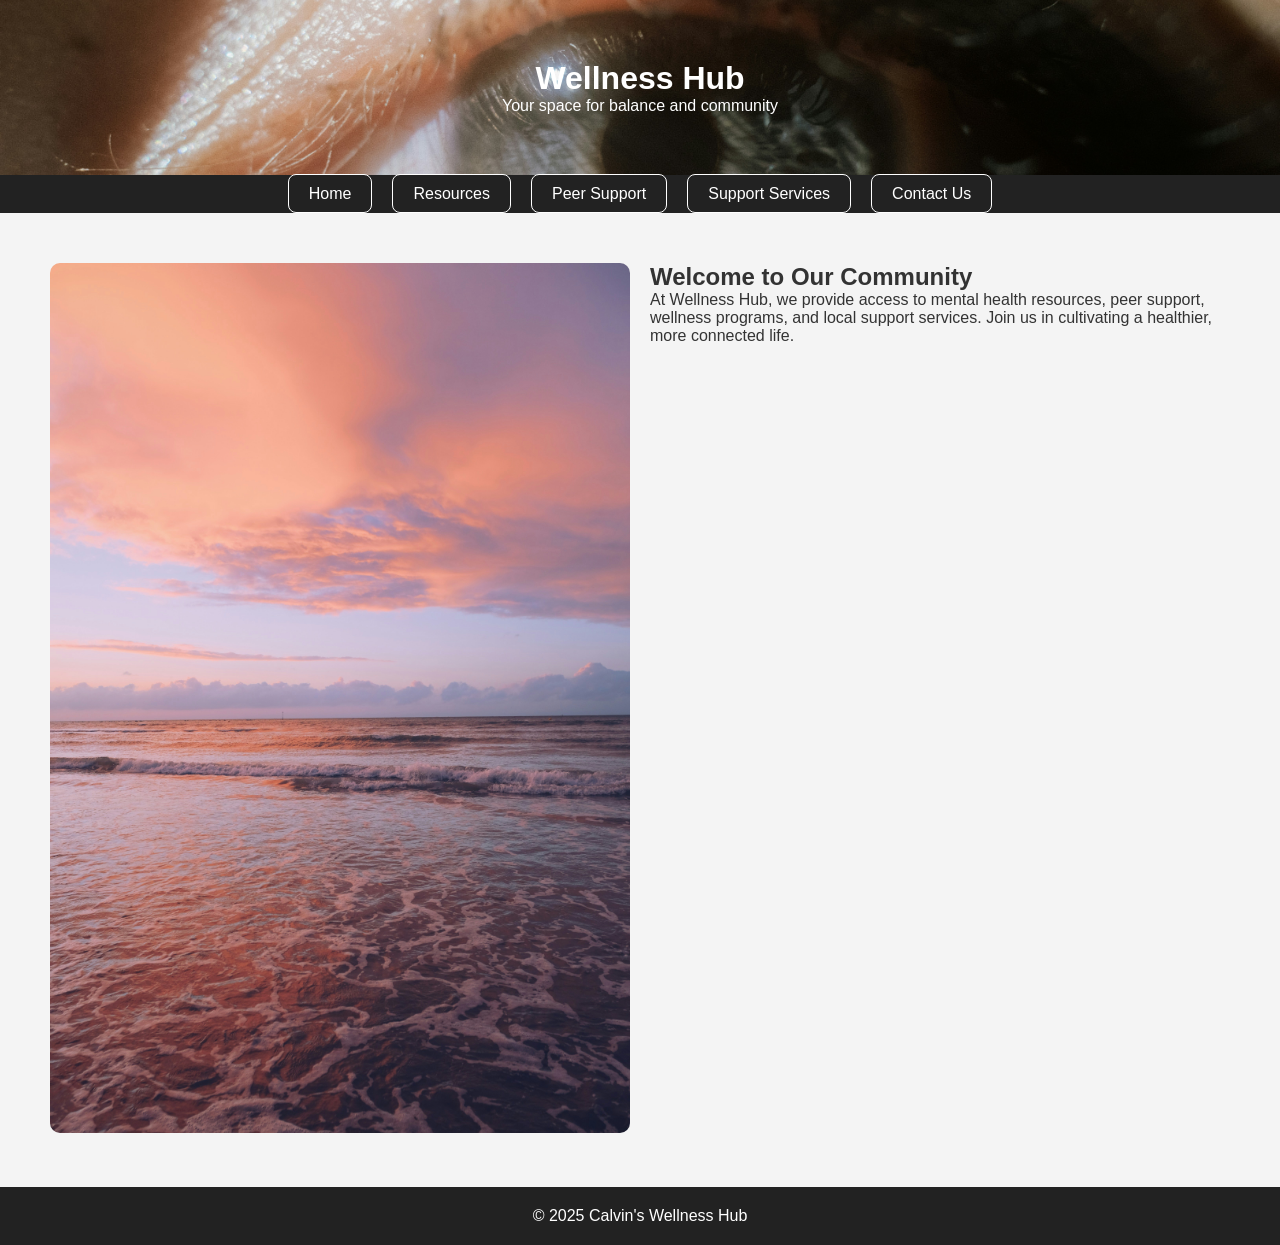
<file: index.html>
<!DOCTYPE html>
<html lang="en">
<head>
  <meta charset="UTF-8">
  <meta name="viewport" content="width=device-width, initial-scale=1.0">
  <title>Wellness Hub - Home</title>
  <link rel="stylesheet" href="style.css">
</head>
<body>
  <header class="banner">
    <h1>Wellness Hub</h1>
    <p>Your space for balance and community</p>
  </header>

  <nav>
    <ul>
      <li><a href="index.html">Home</a></li>
      <li><a href="offerings.html">Resources</a></li>
      <li><a href="peer.html">Peer Support</a></li>
      <li><a href="services.html">Support Services</a></li>
      <li><a href="contact.html">Contact Us</a></li>
    </ul>
  </nav>

  <main>
    <section class="image-section">
      <img src="images/wellness.jpg" alt="Peaceful wellness environment">
    </section>
    <section class="text-section">
      <h2>Welcome to Our Community</h2>
      <p>At Wellness Hub, we provide access to mental health resources, peer support, wellness programs, and local support services. Join us in cultivating a healthier, more connected life.</p>
    </section>
  </main>

  <footer>
    <p>&copy; 2025 Calvin's Wellness Hub</p>
  </footer>
</body>
</html>
</file>
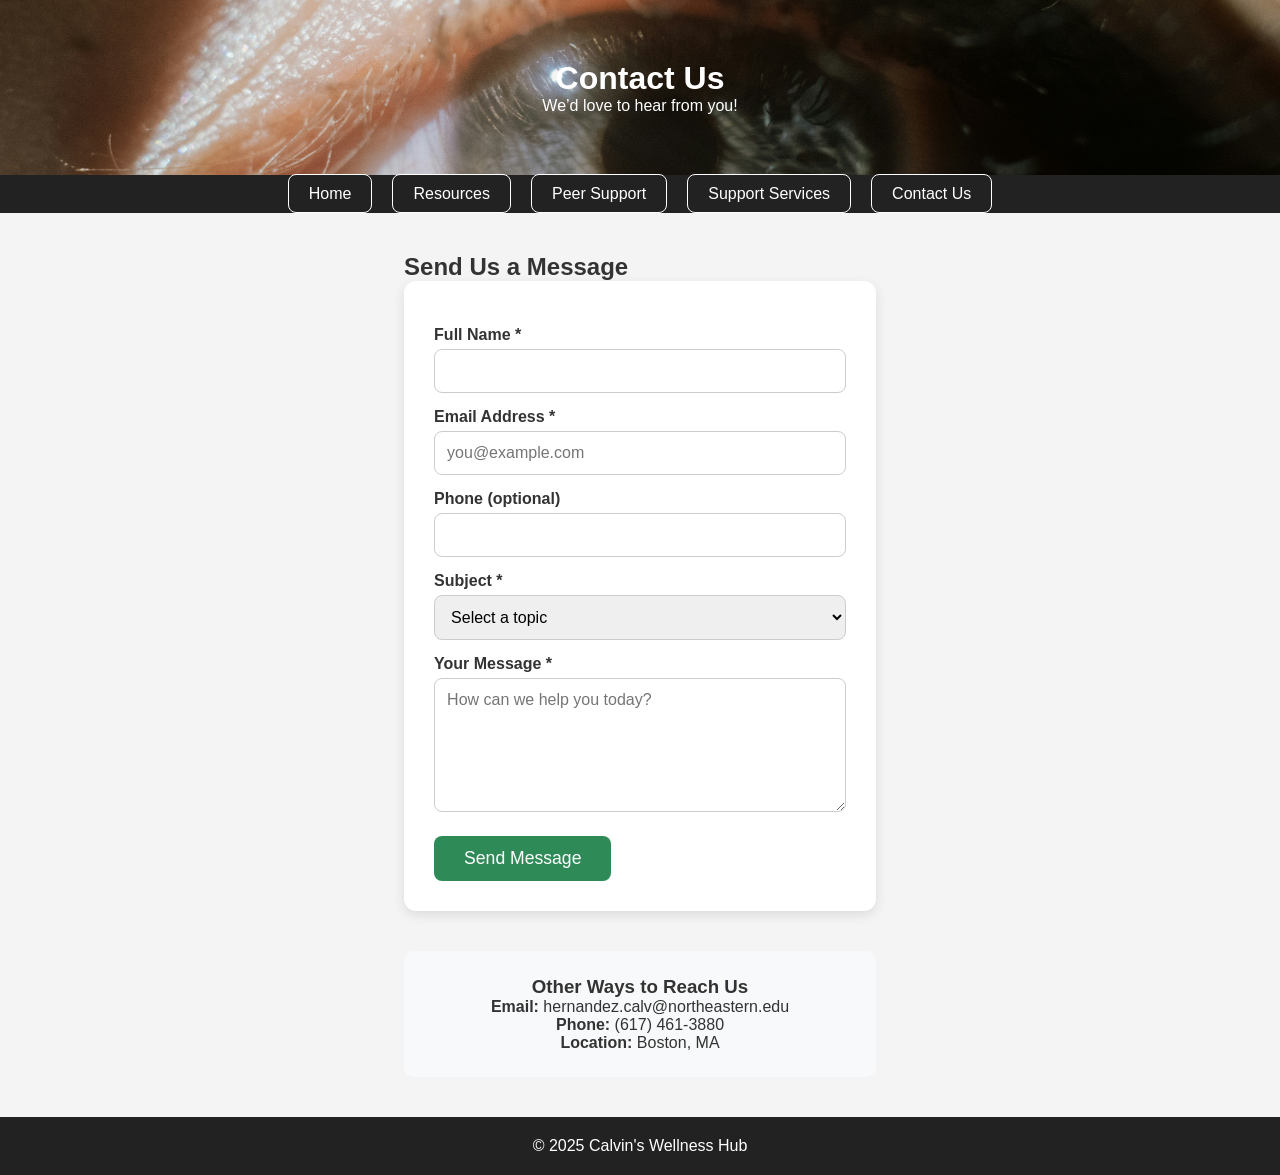
<file: contact.html>
<!DOCTYPE html>
<html lang="en">
<head>
  <meta charset="UTF-8">
  <meta name="viewport" content="width=device-width, initial-scale=1.0">
  <title>Contact Us - Wellness Hub</title>
  <link rel="stylesheet" href="style.css">
</head>
<body>
  <header class="banner">
    <h1>Contact Us</h1>
    <p>We’d love to hear from you!</p>
  </header>

  <nav>
    <ul>
      <li><a href="index.html">Home</a></li>
      <li><a href="offerings.html">Resources</a></li>
      <li><a href="peer.html">Peer Support</a></li>
      <li><a href="services.html">Support Services</a></li>
      <li><a href="contact.html">Contact Us</a></li>
    </ul>
  </nav>

  <main class="contact-page">
    <section class="contact-form-section">
      <h2>Send Us a Message</h2>
      <form action="#" method="POST" novalidate>
        <label for="name">Full Name *</label>
        <input type="text" id="name" name="name" required minlength="2">

        <label for="email">Email Address *</label>
        <input type="email" id="email" name="email" required placeholder="you@example.com">

        <label for="phone">Phone (optional)</label>
        <input type="tel" id="phone" name="phone" pattern="[0-9]{3}[0-9]{3}[0-9]{4}">

        <label for="subject">Subject *</label>
        <select id="subject" name="subject" required>
          <option value="" disabled selected>Select a topic</option>
          <option value="general">General Inquiry</option>
          <option value="peer">Peer Support</option>
          <option value="services">Support Services</option>
          <option value="booking">Booking a Session</option>
        </select>

        <label for="message">Your Message *</label>
        <textarea id="message" name="message" rows="6" required minlength="10" placeholder="How can we help you today?"></textarea>

        <button type="submit">Send Message</button>
      </form>

      <div class="contact-info">
        <h3>Other Ways to Reach Us</h3>
        <p><strong>Email:</strong> hernandez.calv@northeastern.edu</p>
        <p><strong>Phone:</strong> (617) 461-3880</p>
        <p><strong>Location:</strong> Boston, MA</p>
      </div>
    </section>
  </main>

  <footer>
    <p>&copy; 2025 Calvin's Wellness Hub</p>
  </footer>
</body>
</html>
</file>
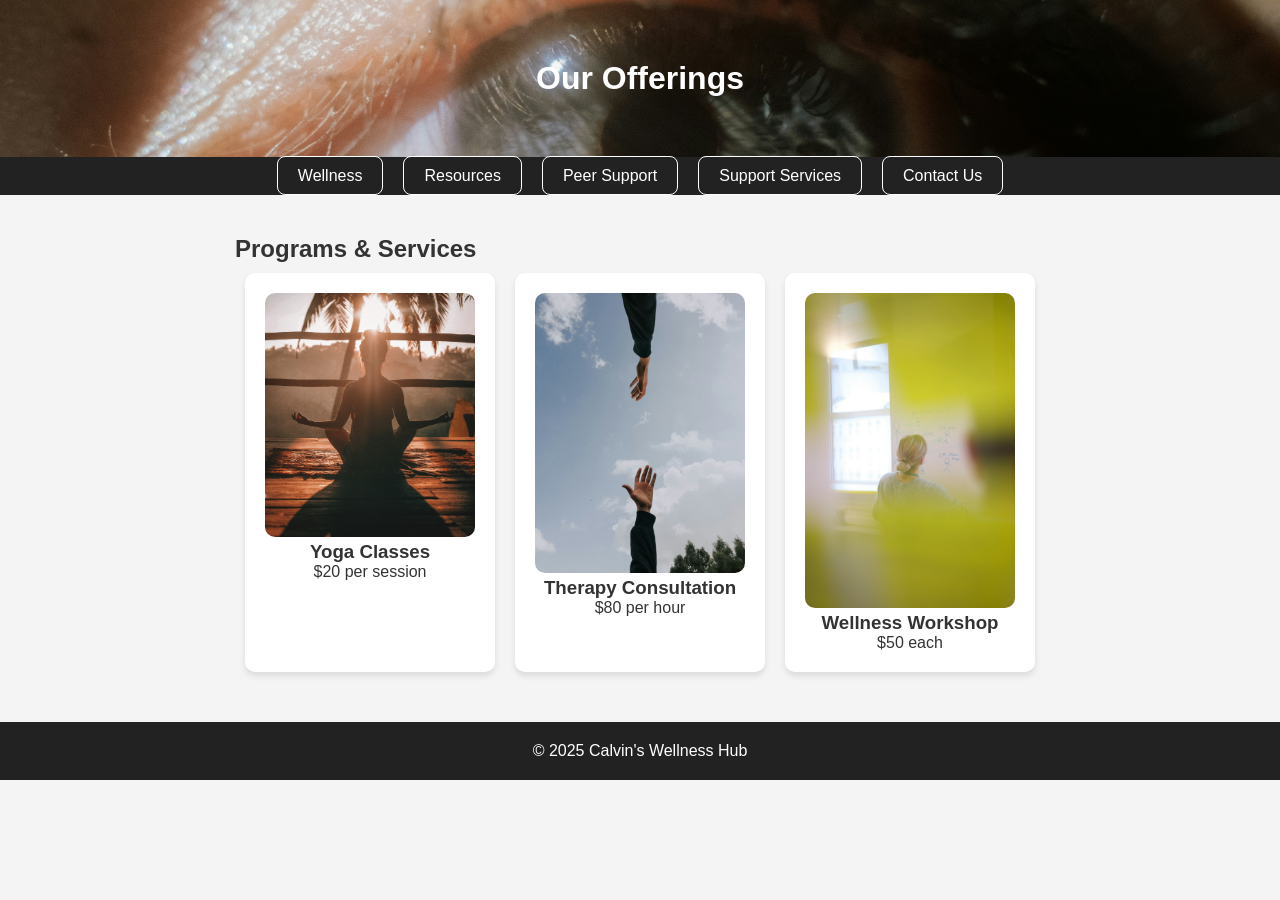
<file: offerings.html>
<!DOCTYPE html>
<html lang="en">
<head>
  <meta charset="UTF-8">
  <meta name="viewport" content="width=device-width, initial-scale=1.0">
  <title>Our Offerings -  Wellness Hub</title>
  <link rel="stylesheet" href="style.css">
</head>
<body>
  <header class="banner">
    <h1>Our Offerings</h1>
  </header>

  <nav>
    <ul>
      <li><a href="index.html">Wellness</a></li>
      <li><a href="offerings.html">Resources</a></li>
      <li><a href="peer.html">Peer Support</a></li>
      <li><a href="services.html">Support Services</a></li>
      <li><a href="contact.html">Contact Us</a></li>
    </ul>
  </nav>

  <main>
    <section class="offerings">
      <h2>Programs & Services</h2>
      <div class="flex-container">
        <div class="card">
          <img src="images/yoga.jpg" alt="Yoga Classes">
          <h3>Yoga Classes</h3>
          <p>$20 per session</p>
        </div>
        <div class="card">
          <img src="images/therapy.jpg" alt="Therapy Consultation">
          <h3>Therapy Consultation</h3>
          <p>$80 per hour</p>
        </div>
        <div class="card">
          <img src="images/workshop.jpg" alt="Wellness Workshop">
          <h3>Wellness Workshop</h3>
          <p>$50 each</p>
        </div>
      </div>
    </section>
  </main>

  <footer>
    <p>&copy; 2025 Calvin's Wellness Hub</p>
  </footer>
</body>
</html>
</file>
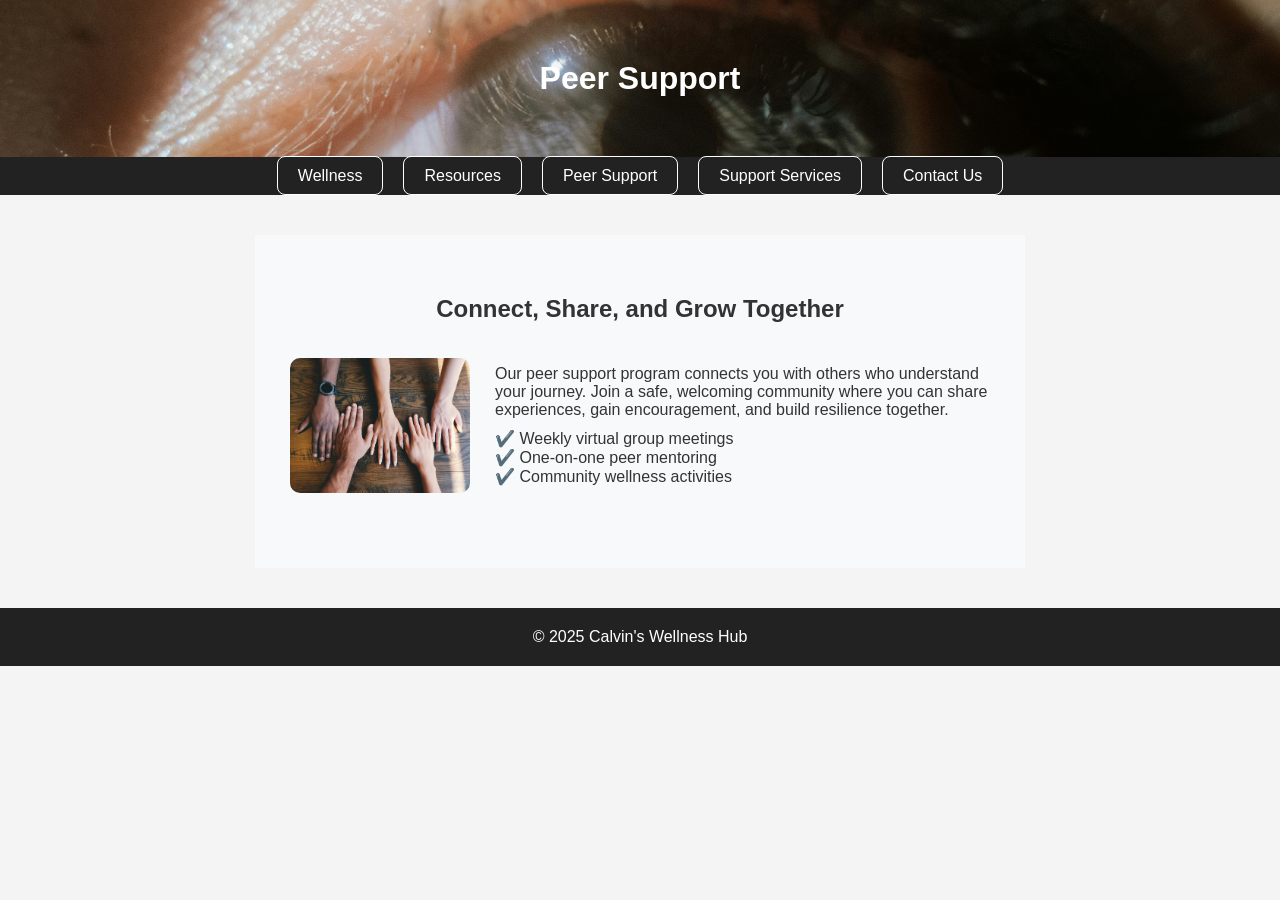
<file: peer.html>
<!DOCTYPE html>
<html lang="en">
<head>
  <meta charset="UTF-8">
  <meta name="viewport" content="width=device-width, initial-scale=1.0">
  <title>Peer Support - Wellness Hub</title>
  <link rel="stylesheet" href="style.css">
</head>
<body>
  <header class="banner">
    <h1>Peer Support</h1>
  </header>

  <nav>
    <ul>
      <li><a href="index.html">Wellness</a></li>
      <li><a href="offerings.html">Resources</a></li>
      <li><a href="peer.html">Peer Support</a></li>
      <li><a href="services.html">Support Services</a></li>
      <li><a href="contact.html">Contact Us</a></li>
    </ul>
  </nav>

  <main>
    <section class="peer-support">
      <h2>Connect, Share, and Grow Together</h2>
      <div class="peer-container">
        <img src="images/peer_support.jpg" alt="Peer Support Group">
        <div class="peer-text">
          <p>Our peer support program connects you with others who understand your journey. Join a safe, welcoming community where you can share experiences, gain encouragement, and build resilience together.</p>
          <ul>
            <li>Weekly virtual group meetings</li>
            <li>One-on-one peer mentoring</li>
            <li>Community wellness activities</li>
          </ul>
        </div>
      </div>
    </section>
  </main>

  <footer>
    <p>&copy; 2025 Calvin's Wellness Hub</p>
  </footer>
</body>
</html>
</file>
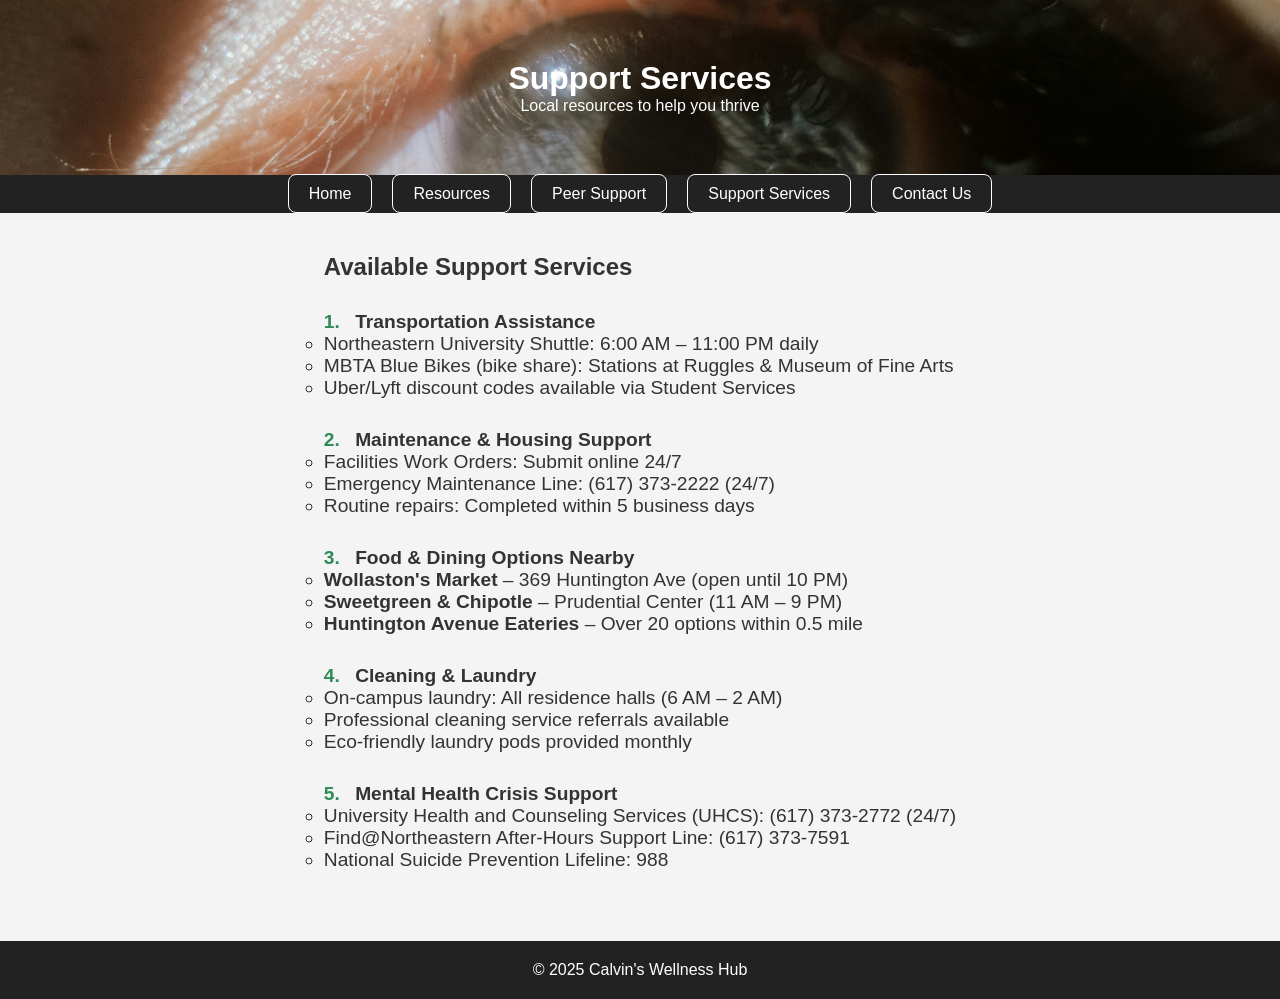
<file: services.html>
<!DOCTYPE html>
<html lang="en">
<head>
  <meta charset="UTF-8">
  <meta name="viewport" content="width=device-width, initial-scale=1.0">
  <title>Support Services - Wellness Hub</title>
  <link rel="stylesheet" href="style.css">
</head>
<body>
  <header class="banner">
    <h1>Support Services</h1>
    <p>Local resources to help you thrive</p>
  </header>

  <nav>
    <ul>
      <li><a href="index.html">Home</a></li>
      <li><a href="offerings.html">Resources</a></li>
      <li><a href="peer.html">Peer Support</a></li>
      <li><a href="services.html">Support Services</a></li>
      <li><a href="contact.html">Contact Us</a></li>
    </ul>
  </nav>

  <main class="services-page">
    <section class="services-list">
      <h2>Available Support Services</h2>
      <ol class="services-categories">
        <li>
          <strong>Transportation Assistance</strong>
          <ul class="styled-list">
            <li>Northeastern University Shuttle: 6:00 AM – 11:00 PM daily</li>
            <li>MBTA Blue Bikes (bike share): Stations at Ruggles & Museum of Fine Arts</li>
            <li>Uber/Lyft discount codes available via Student Services</li>
          </ul>
        </li>
        <li>
          <strong>Maintenance & Housing Support</strong>
          <ul class="styled-list">
            <li>Facilities Work Orders: Submit online 24/7</li>
            <li>Emergency Maintenance Line: (617) 373-2222 (24/7)</li>
            <li>Routine repairs: Completed within 5 business days</li>
          </ul>
        </li>
        <li>
          <strong>Food & Dining Options Nearby</strong>
          <ul class="styled-list">
            <li><strong>Wollaston's Market</strong> – 369 Huntington Ave (open until 10 PM)</li>
            <li><strong>Sweetgreen & Chipotle</strong> – Prudential Center (11 AM – 9 PM)</li>
            <li><strong>Huntington Avenue Eateries</strong> – Over 20 options within 0.5 mile</li>
          </ul>
        </li>
        <li>
          <strong>Cleaning & Laundry</strong>
          <ul class="styled-list">
            <li>On-campus laundry: All residence halls (6 AM – 2 AM)</li>
            <li>Professional cleaning service referrals available</li>
            <li>Eco-friendly laundry pods provided monthly</li>
          </ul>
        </li>
        <li>
          <strong>Mental Health Crisis Support</strong>
          <ul class="styled-list">
            <li>University Health and Counseling Services (UHCS): (617) 373-2772 (24/7)</li>
            <li>Find@Northeastern After-Hours Support Line: (617) 373-7591</li>
            <li>National Suicide Prevention Lifeline: 988</li>
          </ul>
        </li>
      </ol>
    </section>
  </main>

  <footer>
    <p>&copy; 2025 Calvin's Wellness Hub</p>
  </footer>
</body>
</html>
</file>
<file: style.css>
* {
  box-sizing: border-box;
  margin: 0;
  padding: 0;
  font-family: 'Arial', sans-serif;
}

body {
  background-color: #f4f4f4;
  color: #333;
}

/* Banner */
.banner {
  background: url('images/banner.jpg') center/cover no-repeat;
  color: white;
  text-align: center;
  padding: 60px 20px;
}

/* Navigation */
nav ul {
  display: flex;
  justify-content: center;
  background-color: #222;
  list-style: none;
}

nav ul li {
  margin: 10px;
}

nav ul li a {
  color: white;
  text-decoration: none;
  padding: 10px 20px;
  border: 1px solid white;
  border-radius: 8px;
  transition: background 0.3s;
}

nav ul li a:hover {
  background: #fff;
  color: #000;
}

/* Main Content */
main {
  display: flex;
  flex-wrap: wrap;
  justify-content: center;
  padding: 40px;
}

.image-section, .text-section {
  flex: 1 1 400px;
  margin: 10px;
}

.image-section img {
  width: 100%;
  border-radius: 10px;
}

/* Offerings Cards */
.flex-container {
  display: flex;
  flex-wrap: wrap;
  justify-content: center;
}

.card {
  background: white;
  margin: 10px;
  padding: 20px;
  border-radius: 10px;
  width: 250px;
  text-align: center;
  box-shadow: 0 4px 6px rgba(0,0,0,0.1);
}

.card img {
  width: 100%;
  border-radius: 10px;
}

/* Peer Support & Contact Us */
.peer-support, .contact-us {
  padding: 60px 20px;
  background-color: #f8f9fa;
  text-align: center;
}

.peer-container, .contact-container {
  display: flex;
  flex-wrap: wrap;
  align-items: center;
  justify-content: center;
  margin-top: 20px;
}

/* 🔹 Smaller image size for Peer and Contact */
.peer-container img, .contact-container img {
  width: 180px;       /* Smaller width */
  height: auto;
  border-radius: 10px;
  margin: 15px;
  object-fit: cover;
}

.peer-text, .contact-text {
  max-width: 500px;
  margin: 10px;
  text-align: left;
}

.peer-text ul {
  margin-top: 10px;
  list-style: none;
  padding: 0;
}

.peer-text ul li::before {
  content: "✔️ ";
}

/* Footer */
footer {
  text-align: center;
  padding: 20px;
  background: #222;
  color: white;
}





.services-page {
  max-width: 900px;
  margin: 0 auto;
  padding: 40px 20px;
  text-align: left;
}

.services-categories {
  counter-reset: section;
  list-style: none;
  padding-left: 0;
}

.services-categories > li {
  margin: 30px 0;
  counter-increment: section;
  font-size: 1.2em;
}

.services-categories > li::before {
  content: counter(section) ".";
  color: #2e8b57;
  font-weight: bold;
  margin-right: 10px;
}



@media (max-width: 768px) {
  main {
    flex-direction: column;
  }
  nav ul {
    flex-direction: column;
  }
  .peer-container, .contact-container {
    flex-direction: column;
  }
  .peer-text, .contact-text {
    text-align: center;
  }
  .peer-container img, .contact-container img {
    width: 150px; /* even smaller on mobile */
  }
}



.contact-page {
  max-width: 800px;
  margin: 0 auto;
  padding: 40px 20px;
}

.contact-form-section form {
  background: white;
  padding: 30px;
  border-radius: 12px;
  box-shadow: 0 4px 12px rgba(0,0,0,0.1);
  margin-bottom: 40px;
}

.contact-form-section label {
  display: block;
  margin: 15px 0 5px;
  font-weight: bold;
  color: #333;
}

.contact-form-section input,
.contact-form-section select,
.contact-form-section textarea {
  width: 100%;
  padding: 12px;
  border: 1px solid #ccc;
  border-radius: 8px;
  font-size: 1em;
}

.contact-form-section input:focus,
.contact-form-section textarea:focus,
.contact-form-section select:focus {
  outline: none;
  border-color: #2e8b57;
  box-shadow: 0 0 5px rgba(46,139,87,0.3);
}

.contact-form-section button {
  margin-top: 20px;
  padding: 12px 30px;
  background: #2e8b57;
  color: white;
  border: none;
  border-radius: 8px;
  font-size: 1.1em;
  cursor: pointer;
  transition: background 0.3s;
}

.contact-form-section button:hover {
  background: #236040;
}

.contact-info {
  background: #f8f9fa;
  padding: 25px;
  border-radius: 10px;
  text-align: center;
}

/* Responsive Adjustments */
@media (max-width: 768px) {
  .services-categories > li {
    font-size: 1.1em;
  }
  .contact-form-section form {
    padding: 20px;
  }
}
</file>
